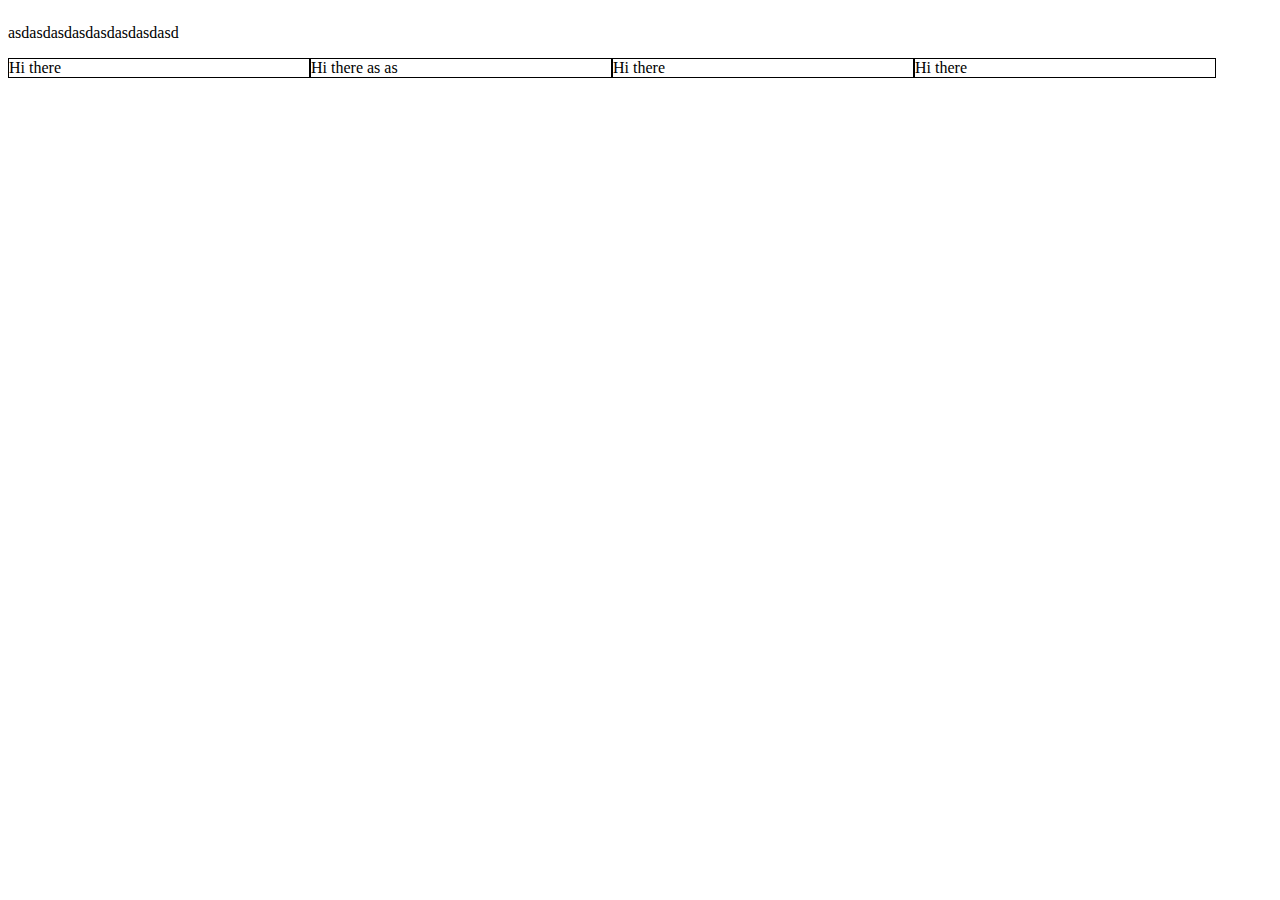
<file: index.html>
<!DOCTYPE html>
<html>
    <head>
        <title>Hi Git</title>
        <link rel="stylesheet" type="text/css" href="style.css">
    </head>
    <body>
        <div class="flex">
            <p>asdasd</p>
            <p>asdasd</p>
            <p>asdasd</p>
            <p>asdasd</p>
        </div>
        <div class="box">Hi there</div>
        <div class="box">Hi there as as</div>
        <div class="box">Hi there</div>
        <div class="box">Hi there</div>
    </body>
</html>
</file>
<file: style.css>
.flex { display: flex;}
.box { width:300px; border:1px solid; float: left;}
</file>
